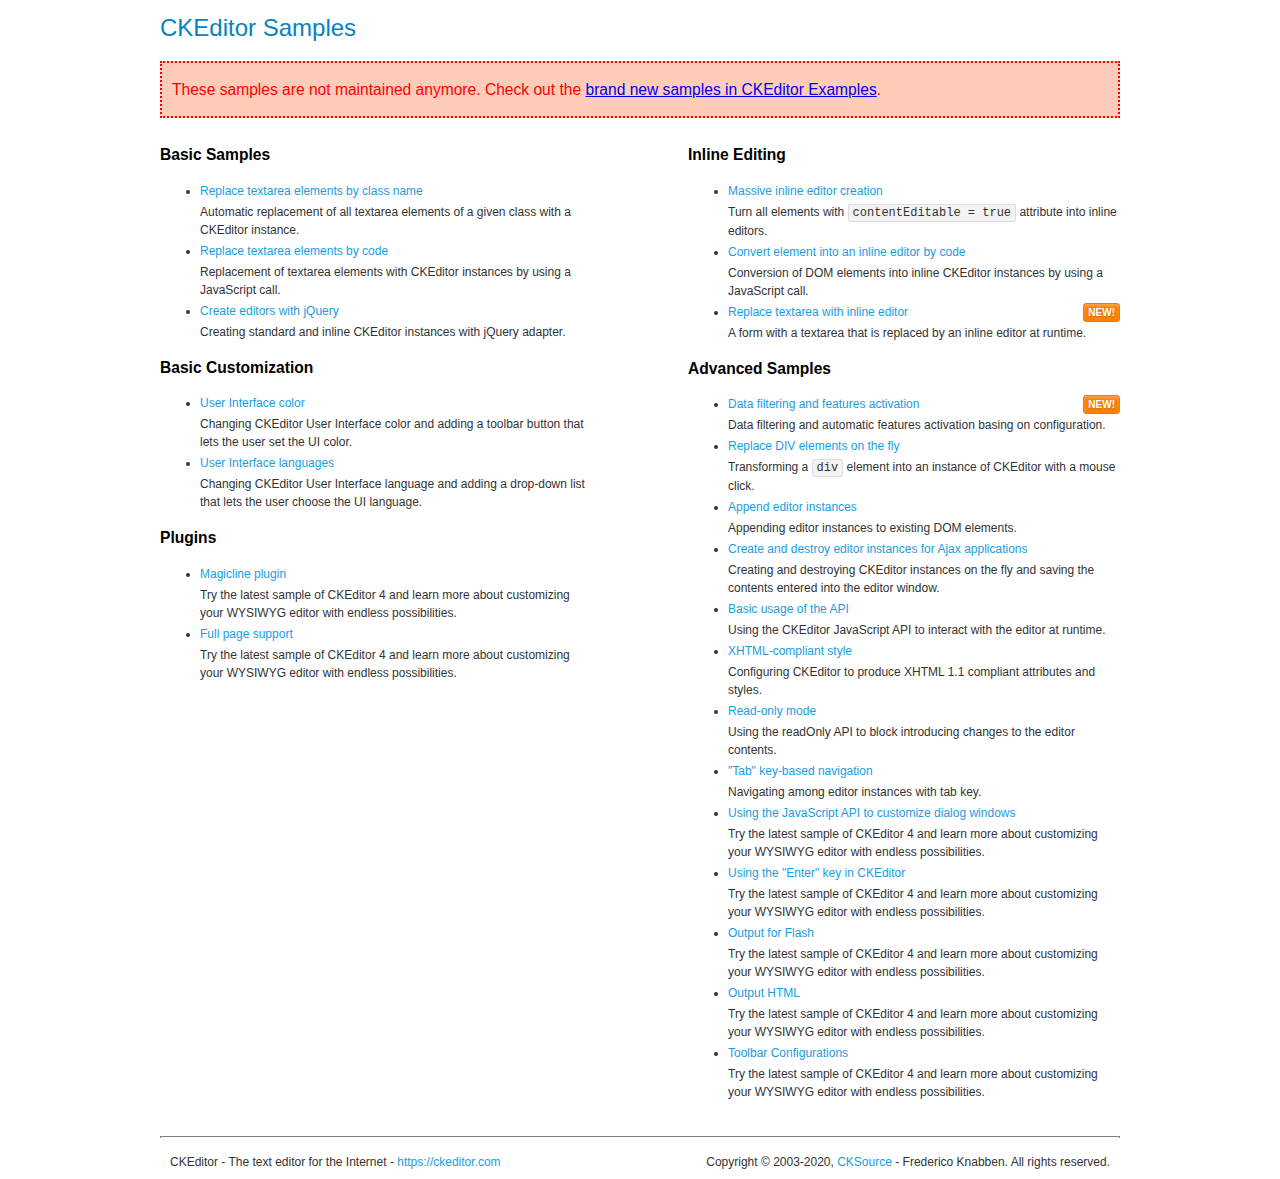
<file: MVC/backend/assets/ckeditor/samples/old/index.html>
<!DOCTYPE html>
<!--
Copyright (c) 2003-2020, CKSource - Frederico Knabben. All rights reserved.
For licensing, see LICENSE.md or https://ckeditor.com/legal/ckeditor-oss-license
-->
<html lang="en">
<head>
	<meta charset="utf-8">
	<title>CKEditor Samples</title>
	<link rel="stylesheet" href="sample.css">
	<meta name="description" content="Try the latest sample of CKEditor 4 and learn more about customizing your WYSIWYG editor with endless possibilities.">
</head>
<body>
	<h1 class="samples">
		CKEditor Samples
	</h1>
	<div class="warning deprecated">
		These samples are not maintained anymore. Check out the <a href="https://ckeditor.com/docs/ckeditor4/latest/examples/index.html">brand new samples in CKEditor Examples</a>.
	</div>
	<div class="twoColumns">
		<div class="twoColumnsLeft">
			<h2 class="samples">
				Basic Samples
			</h2>
			<dl class="samples">
				<dt><a class="samples" href="replacebyclass.html">Replace textarea elements by class name</a></dt>
				<dd>Automatic replacement of all textarea elements of a given class with a CKEditor instance.</dd>

				<dt><a class="samples" href="replacebycode.html">Replace textarea elements by code</a></dt>
				<dd>Replacement of textarea elements with CKEditor instances by using a JavaScript call.</dd>

				<dt><a class="samples" href="jquery.html">Create editors with jQuery</a></dt>
				<dd>Creating standard and inline CKEditor instances with jQuery adapter.</dd>
			</dl>

			<h2 class="samples">
				Basic Customization
			</h2>
			<dl class="samples">
				<dt><a class="samples" href="uicolor.html">User Interface color</a></dt>
				<dd>Changing CKEditor User Interface color and adding a toolbar button that lets the user set the UI color.</dd>

				<dt><a class="samples" href="uilanguages.html">User Interface languages</a></dt>
				<dd>Changing CKEditor User Interface language and adding a drop-down list that lets the user choose the UI language.</dd>
			</dl>


			<h2 class="samples">Plugins</h2>
<dl class="samples">
<dt><a class="samples" href="magicline/magicline.html">Magicline plugin</a></dt>
<dd>Try the latest sample of CKEditor 4 and learn more about customizing your WYSIWYG editor with endless possibilities.</dd>

<dt><a class="samples" href="wysiwygarea/fullpage.html">Full page support</a></dt>
<dd>Try the latest sample of CKEditor 4 and learn more about customizing your WYSIWYG editor with endless possibilities.</dd>
</dl>
		</div>
		<div class="twoColumnsRight">
			<h2 class="samples">
				Inline Editing
			</h2>
			<dl class="samples">
				<dt><a class="samples" href="inlineall.html">Massive inline editor creation</a></dt>
				<dd>Turn all elements with <code>contentEditable = true</code> attribute into inline editors.</dd>

				<dt><a class="samples" href="inlinebycode.html">Convert element into an inline editor by code</a></dt>
				<dd>Conversion of DOM elements into inline CKEditor instances by using a JavaScript call.</dd>

				<dt><a class="samples" href="inlinetextarea.html">Replace textarea with inline editor</a> <span class="new">New!</span></dt>
				<dd>A form with a textarea that is replaced by an inline editor at runtime.</dd>

				
			</dl>

			<h2 class="samples">
				Advanced Samples
			</h2>
			<dl class="samples">
				<dt><a class="samples" href="datafiltering.html">Data filtering and features activation</a> <span class="new">New!</span></dt>
				<dd>Data filtering and automatic features activation basing on configuration.</dd>

				<dt><a class="samples" href="divreplace.html">Replace DIV elements on the fly</a></dt>
				<dd>Transforming a <code>div</code> element into an instance of CKEditor with a mouse click.</dd>

				<dt><a class="samples" href="appendto.html">Append editor instances</a></dt>
				<dd>Appending editor instances to existing DOM elements.</dd>

				<dt><a class="samples" href="ajax.html">Create and destroy editor instances for Ajax applications</a></dt>
				<dd>Creating and destroying CKEditor instances on the fly and saving the contents entered into the editor window.</dd>

				<dt><a class="samples" href="api.html">Basic usage of the API</a></dt>
				<dd>Using the CKEditor JavaScript API to interact with the editor at runtime.</dd>

				<dt><a class="samples" href="xhtmlstyle.html">XHTML-compliant style</a></dt>
				<dd>Configuring CKEditor to produce XHTML 1.1 compliant attributes and styles.</dd>

				<dt><a class="samples" href="readonly.html">Read-only mode</a></dt>
				<dd>Using the readOnly API to block introducing changes to the editor contents.</dd>

				<dt><a class="samples" href="tabindex.html">"Tab" key-based navigation</a></dt>
				<dd>Navigating among editor instances with tab key.</dd>


				
<dt><a class="samples" href="dialog/dialog.html">Using the JavaScript API to customize dialog windows</a></dt>
<dd>Try the latest sample of CKEditor 4 and learn more about customizing your WYSIWYG editor with endless possibilities.</dd>

<dt><a class="samples" href="enterkey/enterkey.html">Using the &quot;Enter&quot; key in CKEditor</a></dt>
<dd>Try the latest sample of CKEditor 4 and learn more about customizing your WYSIWYG editor with endless possibilities.</dd>

<dt><a class="samples" href="htmlwriter/outputforflash.html">Output for Flash</a></dt>
<dd>Try the latest sample of CKEditor 4 and learn more about customizing your WYSIWYG editor with endless possibilities.</dd>

<dt><a class="samples" href="htmlwriter/outputhtml.html">Output HTML</a></dt>
<dd>Try the latest sample of CKEditor 4 and learn more about customizing your WYSIWYG editor with endless possibilities.</dd>

<dt><a class="samples" href="toolbar/toolbar.html">Toolbar Configurations</a></dt>
<dd>Try the latest sample of CKEditor 4 and learn more about customizing your WYSIWYG editor with endless possibilities.</dd>

			</dl>
		</div>
	</div>
	<div id="footer">
		<hr>
		<p>
			CKEditor - The text editor for the Internet - <a class="samples" href="https://ckeditor.com/">https://ckeditor.com</a>
		</p>
		<p id="copy">
			Copyright &copy; 2003-2020, <a class="samples" href="https://cksource.com/">CKSource</a> - Frederico Knabben. All rights reserved.
		</p>
	</div>
</body>
</html>
</file>
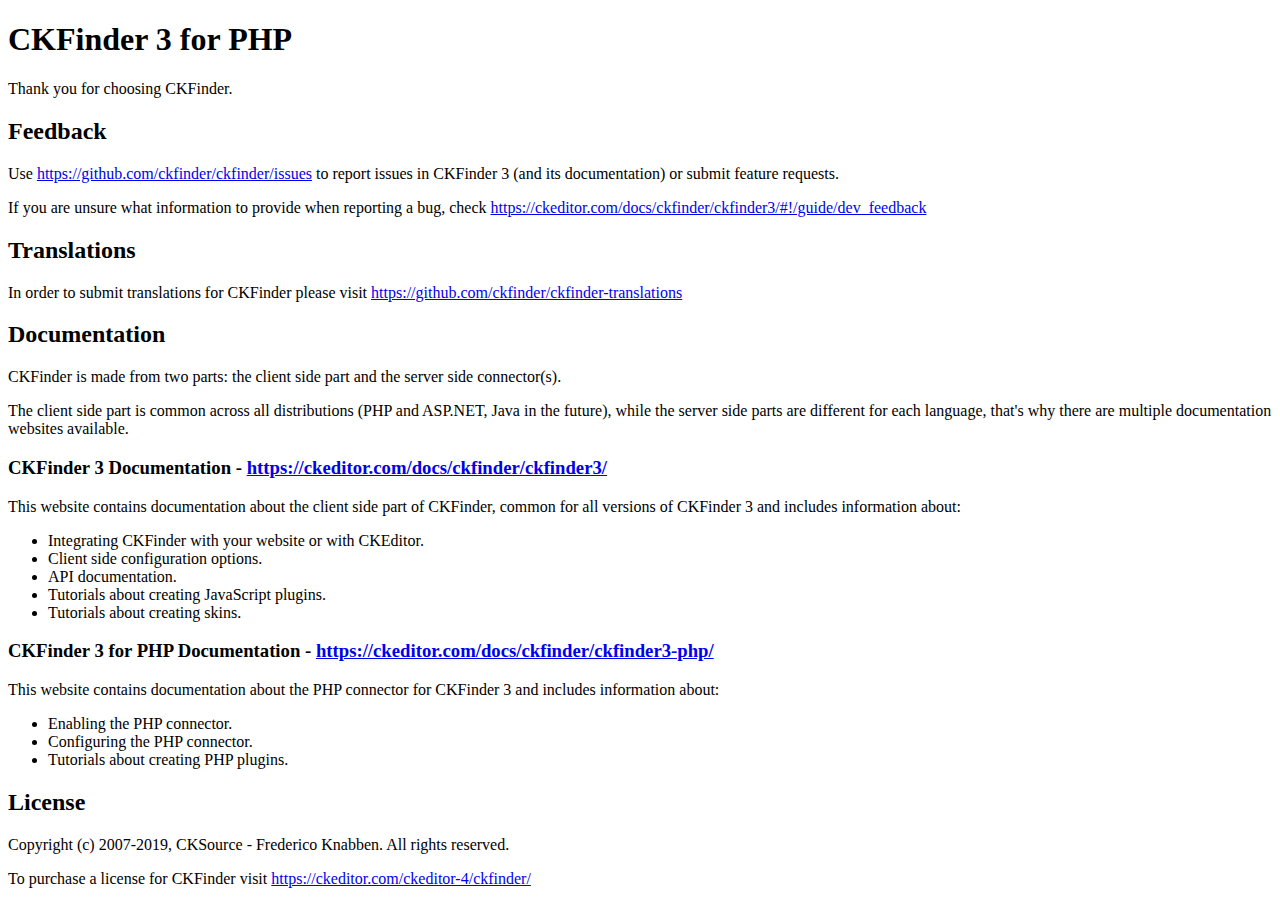
<file: MVC/backend/assets/ckfinder/README.html>
<!DOCTYPE html>
<html lang="en">
<head>
	<meta charset="UTF-8">
	<title>CKFinder Readme</title>
</head>
<body>
<h1 id="ckfinder-3-for-php">CKFinder 3 for PHP</h1>
<p>Thank you for choosing CKFinder.</p>
<h2 id="feedback">Feedback</h2>
<p>Use <a href="https://github.com/ckfinder/ckfinder/issues">https://github.com/ckfinder/ckfinder/issues</a> to report issues in CKFinder 3 (and its documentation) or submit
feature requests.</p>
<p>If you are unsure what information to provide when reporting a bug, check <a href="https://ckeditor.com/docs/ckfinder/ckfinder3/#!/guide/dev_feedback">https://ckeditor.com/docs/ckfinder/ckfinder3/#!/guide/dev_feedback</a></p>
<h2 id="translations">Translations</h2>
<p>In order to submit translations for CKFinder please visit <a href="https://github.com/ckfinder/ckfinder-translations">https://github.com/ckfinder/ckfinder-translations</a></p>
<h2 id="documentation">Documentation</h2>
<p>CKFinder is made from two parts: the client side part and the server side connector(s).</p>
<p>The client side part is common across all distributions (PHP and ASP.NET, Java in the future), while
the server side parts are different for each language, that&#39;s why there are multiple documentation websites available.</p>
<h3 id="ckfinder-3-documentation-https-ckeditor-com-docs-ckfinder-ckfinder3-">CKFinder 3 Documentation - <a href="https://ckeditor.com/docs/ckfinder/ckfinder3/">https://ckeditor.com/docs/ckfinder/ckfinder3/</a></h3>
<p>This website contains documentation about the client side part of CKFinder, common for all versions of CKFinder 3
and includes information about:</p>
<ul>
<li>Integrating CKFinder with your website or with CKEditor.</li>
<li>Client side configuration options.</li>
<li>API documentation.</li>
<li>Tutorials about creating JavaScript plugins.</li>
<li>Tutorials about creating skins.</li>
</ul>
<h3 id="ckfinder-3-for-php-documentation-https-ckeditor-com-docs-ckfinder-ckfinder3-php-">CKFinder 3 for PHP Documentation - <a href="https://ckeditor.com/docs/ckfinder/ckfinder3-php/">https://ckeditor.com/docs/ckfinder/ckfinder3-php/</a></h3>
<p>This website contains documentation about the PHP connector for CKFinder 3 and includes information about:</p>
<ul>
<li>Enabling the PHP connector.</li>
<li>Configuring the PHP connector.</li>
<li>Tutorials about creating PHP plugins.</li>
</ul>
<h2 id="license">License</h2>
<p>Copyright (c) 2007-2019, CKSource - Frederico Knabben. All rights reserved.</p>
<p>To purchase a license for CKFinder visit <a href="https://ckeditor.com/ckeditor-4/ckfinder/">https://ckeditor.com/ckeditor-4/ckfinder/</a></p>

</body>
</html>
</file>
<file: MVC/backend/assets/ckeditor/samples/old/sample.css>
/*
Copyright (c) 2003-2020, CKSource - Frederico Knabben. All rights reserved.
For licensing, see LICENSE.md or https://ckeditor.com/legal/ckeditor-oss-license
*/

html, body, h1, h2, h3, h4, h5, h6, div, span, blockquote, p, address, form, fieldset, img, ul, ol, dl, dt, dd, li, hr, table, td, th, strong, em, sup, sub, dfn, ins, del, q, cite, var, samp, code, kbd, tt, pre
{
	line-height: 1.5;
}

body
{
	padding: 10px 30px;
}

input, textarea, select, option, optgroup, button, td, th
{
	font-size: 100%;
}

pre
{
	-moz-tab-size: 4;
	tab-size: 4;
}

pre, code, kbd, samp, tt
{
	font-family: monospace,monospace;
	font-size: 1em;
}

body {
	width: 960px;
	margin: 0 auto;
}

code
{
	background: #f3f3f3;
	border: 1px solid #ddd;
	padding: 1px 4px;
	border-radius: 3px;
}

abbr
{
	border-bottom: 1px dotted #555;
	cursor: pointer;
}

.new, .beta
{
	text-transform: uppercase;
	font-size: 10px;
	font-weight: bold;
	padding: 1px 4px;
	margin: 0 0 0 5px;
	color: #fff;
	float: right;
	border-radius: 3px;
}

.new
{
	background: #FF7E00;
	border: 1px solid #DA8028;
	text-shadow: 0 1px 0 #C97626;

	box-shadow: 0 2px 3px 0 #FFA54E inset;
}

.beta
{
	background: #18C0DF;
	border: 1px solid #19AAD8;
	text-shadow: 0 1px 0 #048CAD;
	font-style: italic;

	box-shadow: 0 2px 3px 0 #50D4FD inset;
}

h1.samples
{
	color: #0782C1;
	font-size: 200%;
	font-weight: normal;
	margin: 0;
	padding: 0;
}

h1.samples a
{
	color: #0782C1;
	text-decoration: none;
	border-bottom: 1px dotted #0782C1;
}

.samples a:hover
{
	border-bottom: 1px dotted #0782C1;
}

h2.samples
{
	color: #000000;
	font-size: 130%;
	margin: 15px 0 0 0;
	padding: 0;
}

p, blockquote, address, form, pre, dl, h1.samples, h2.samples
{
	margin-bottom: 15px;
}

ul.samples
{
	margin-bottom: 15px;
}

.clear
{
	clear: both;
}

fieldset
{
	margin: 0;
	padding: 10px;
}

body, input, textarea
{
	color: #333333;
	font-family: Arial, Helvetica, sans-serif;
}

body
{
	font-size: 75%;
}

a.samples
{
	color: #189DE1;
	text-decoration: none;
}

form
{
	margin: 0;
	padding: 0;
}

pre.samples
{
	background-color: #F7F7F7;
	border: 1px solid #D7D7D7;
	overflow: auto;
	padding: 0.25em;
	white-space: pre-wrap; /* CSS 2.1 */
	word-wrap: break-word; /* IE7 */
}

#footer
{
	clear: both;
	padding-top: 10px;
}

#footer hr
{
	margin: 10px 0 15px 0;
	height: 1px;
	border: solid 1px gray;
	border-bottom: none;
}

#footer p
{
	margin: 0 10px 10px 10px;
	float: left;
}

#footer #copy
{
	float: right;
}

#outputSample
{
	width: 100%;
	table-layout: fixed;
}

#outputSample thead th
{
	color: #dddddd;
	background-color: #999999;
	padding: 4px;
	white-space: nowrap;
}

#outputSample tbody th
{
	vertical-align: top;
	text-align: left;
}

#outputSample pre
{
	margin: 0;
	padding: 0;
}

.description
{
	border: 1px dotted #B7B7B7;
	margin-bottom: 10px;
	padding: 10px 10px 0;
	overflow: hidden;
}

label
{
	display: block;
	margin-bottom: 6px;
}

/**
 *	CKEditor editables are automatically set with the "cke_editable" class
 *	plus cke_editable_(inline|themed) depending on the editor type.
 */

/* Style a bit the inline editables. */
.cke_editable.cke_editable_inline
{
	cursor: pointer;
}

/* Once an editable element gets focused, the "cke_focus" class is
   added to it, so we can style it differently. */
.cke_editable.cke_editable_inline.cke_focus
{
	box-shadow: inset 0px 0px 20px 3px #ddd, inset 0 0 1px #000;
	outline: none;
	background: #eee;
	cursor: text;
}

/* Avoid pre-formatted overflows inline editable. */
.cke_editable_inline pre
{
	white-space: pre-wrap;
	word-wrap: break-word;
}

/**
 *	Samples index styles.
 */

.twoColumns,
.twoColumnsLeft,
.twoColumnsRight
{
	overflow: hidden;
}

.twoColumnsLeft,
.twoColumnsRight
{
	width: 45%;
}

.twoColumnsLeft
{
	float: left;
}

.twoColumnsRight
{
	float: right;
}

dl.samples
{
	padding: 0 0 0 40px;
}
dl.samples > dt
{
	display: list-item;
	list-style-type: disc;
	list-style-position: outside;
	margin: 0 0 3px;
}
dl.samples > dd
{
	margin: 0 0 3px;
}
.warning
{
	color: #ff0000;
	background-color: #FFCCBA;
	border: 2px dotted #ff0000;
	padding: 15px 10px;
	margin: 10px 0;
}

.warning.deprecated {
	font-size: 1.3em;
}

/* Used on inline samples */

blockquote
{
	font-style: italic;
	font-family: Georgia, Times, "Times New Roman", serif;
	padding: 2px 0;
	border-style: solid;
	border-color: #ccc;
	border-width: 0;
}

.cke_contents_ltr blockquote
{
	padding-left: 20px;
	padding-right: 8px;
	border-left-width: 5px;
}

.cke_contents_rtl blockquote
{
	padding-left: 8px;
	padding-right: 20px;
	border-right-width: 5px;
}

img.right {
	border: 1px solid #ccc;
	float: right;
	margin-left: 15px;
	padding: 5px;
}

img.left {
	border: 1px solid #ccc;
	float: left;
	margin-right: 15px;
	padding: 5px;
}

.marker
{
	background-color: Yellow;
}
</file>
